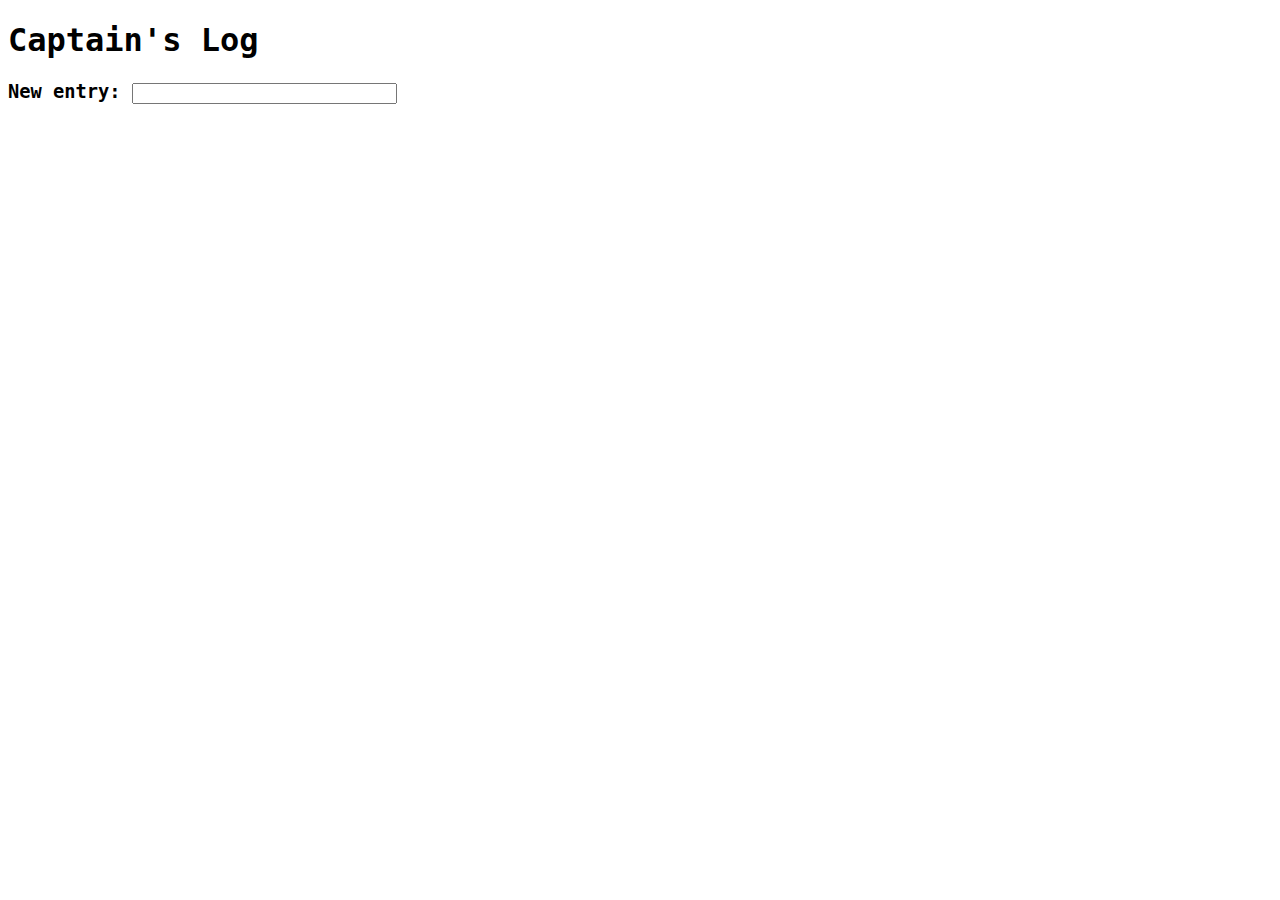
<file: captainslog/index.html>
<!DOCTYPE html>

<html>

<head>
    <meta charset="utf-8" />
    <title>Captain's Log</title>
    <link rel="stylesheet" href="style.css" />
    <script src="https://ajax.googleapis.com/ajax/libs/jquery/3.2.1/jquery.min.js"></script>
    <script>
        // Your work will be done here...
        // PUT STUFF IN HERE
        $(document).keydown(function(e) {
            if (e.keyCode == 13) {
                // $('h1').css("background-color", "#FFFF00").css("border", "dashed");
                console.log("enter clicked");
                var txt = $('#msg').val();
                $("#log").prepend(txt + "<br>");
                // document.getElementById("log").innerHTML += txt + "<br>";

            }
        });



    </script>
</head>

<body>
    <h1>Captain's Log</h1>
    <h3>New entry: <input type="text" id="msg" name="msg" size="30" /></h3>
    <div id="log"></div>
</body>
</html>
</file>
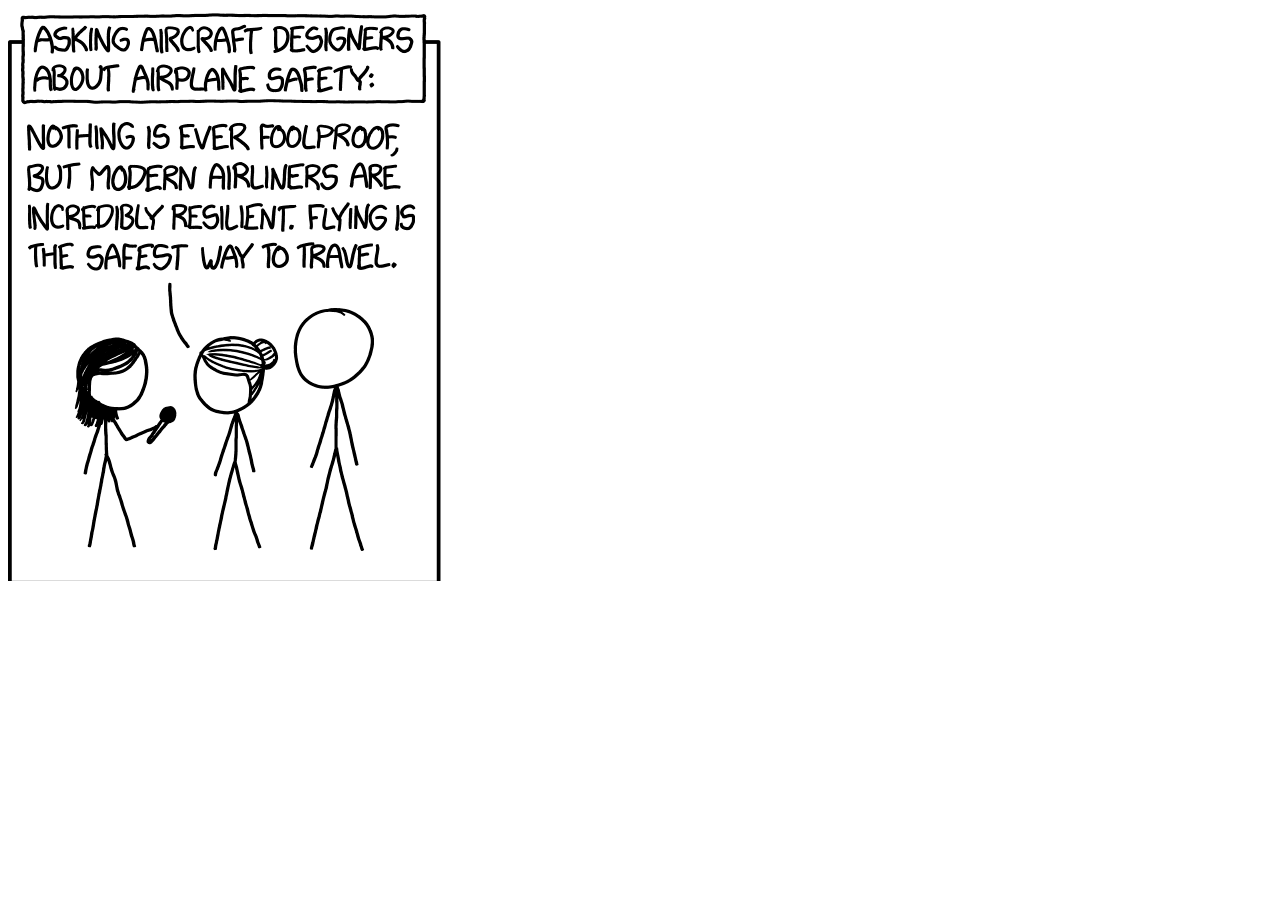
<file: responsive/index.html>
<!DOCTYPE HTML>

<html>

<head>
  <title>Software Development</title>
  <link rel="stylesheet" href="responsive.css"/>
  <meta charset="utf-8" />
</head>

<body>
  <div class="software"></div>
</body>
</html>
</file>
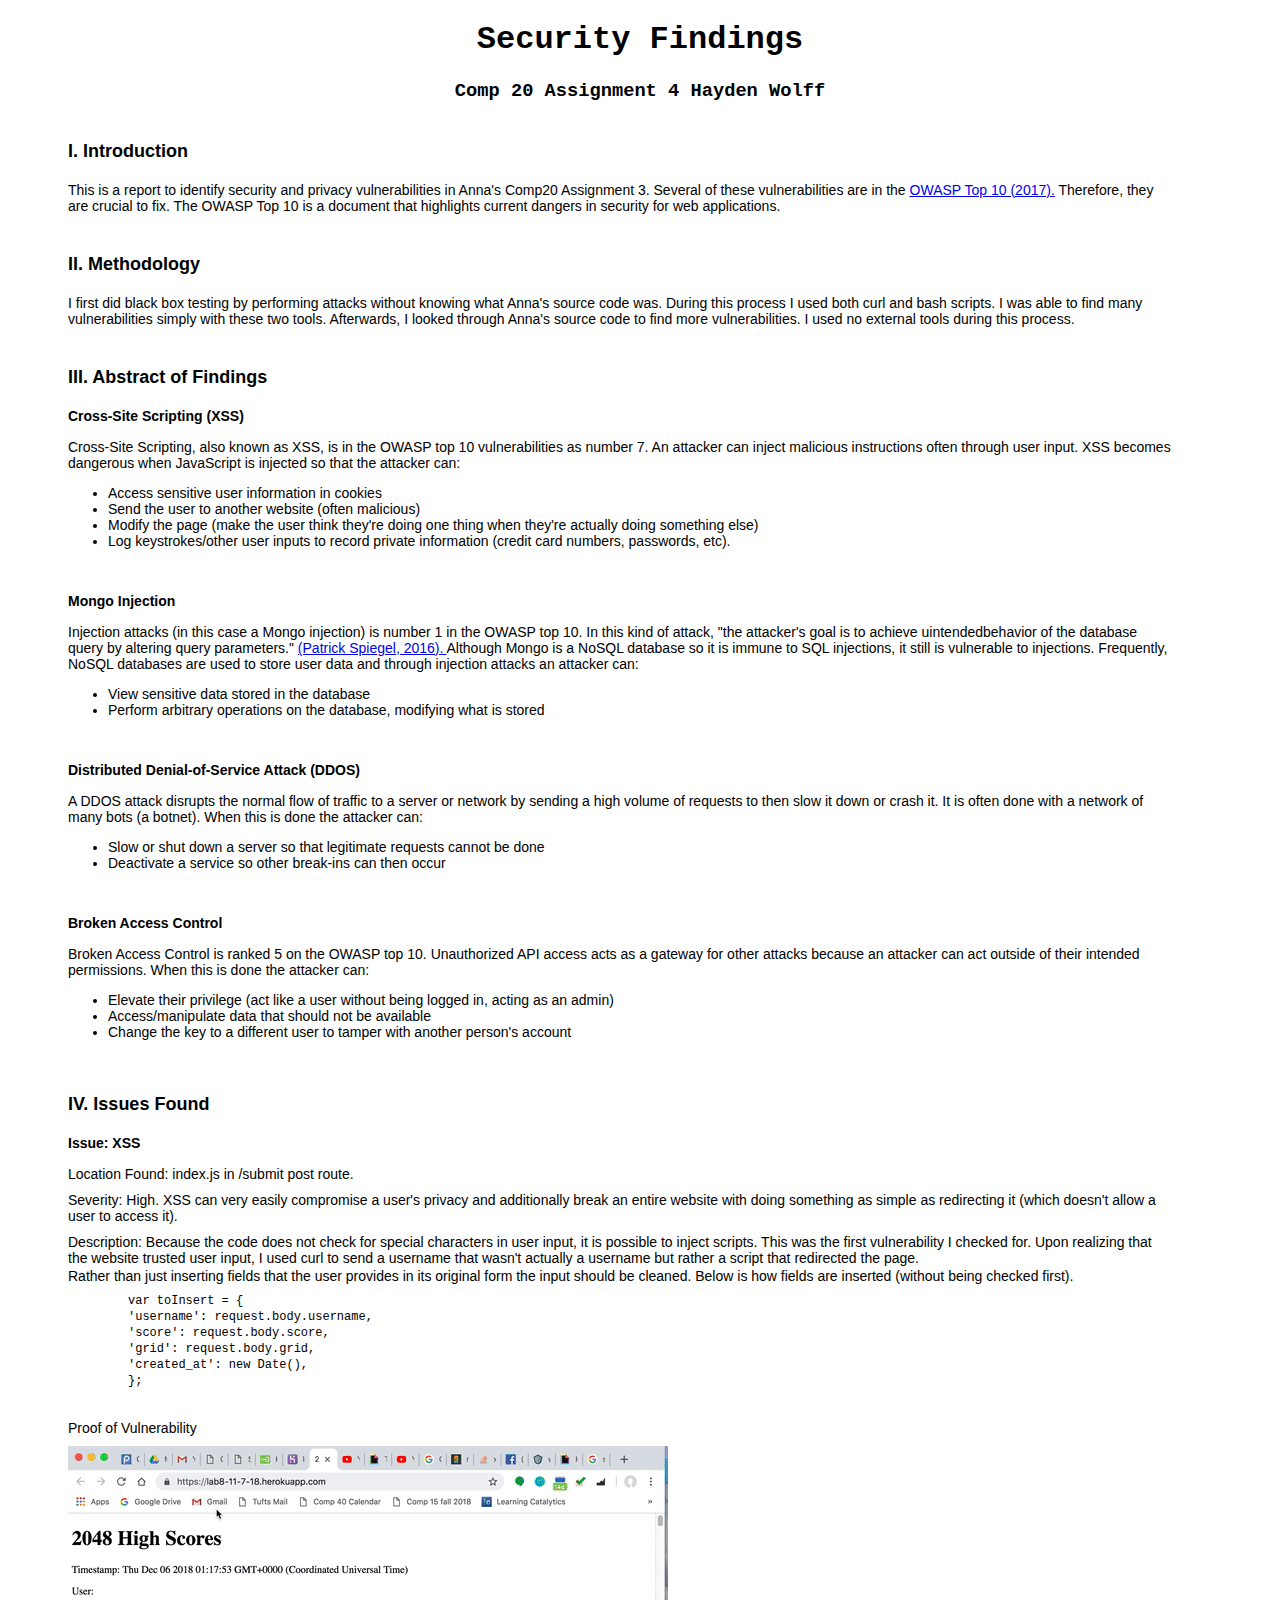
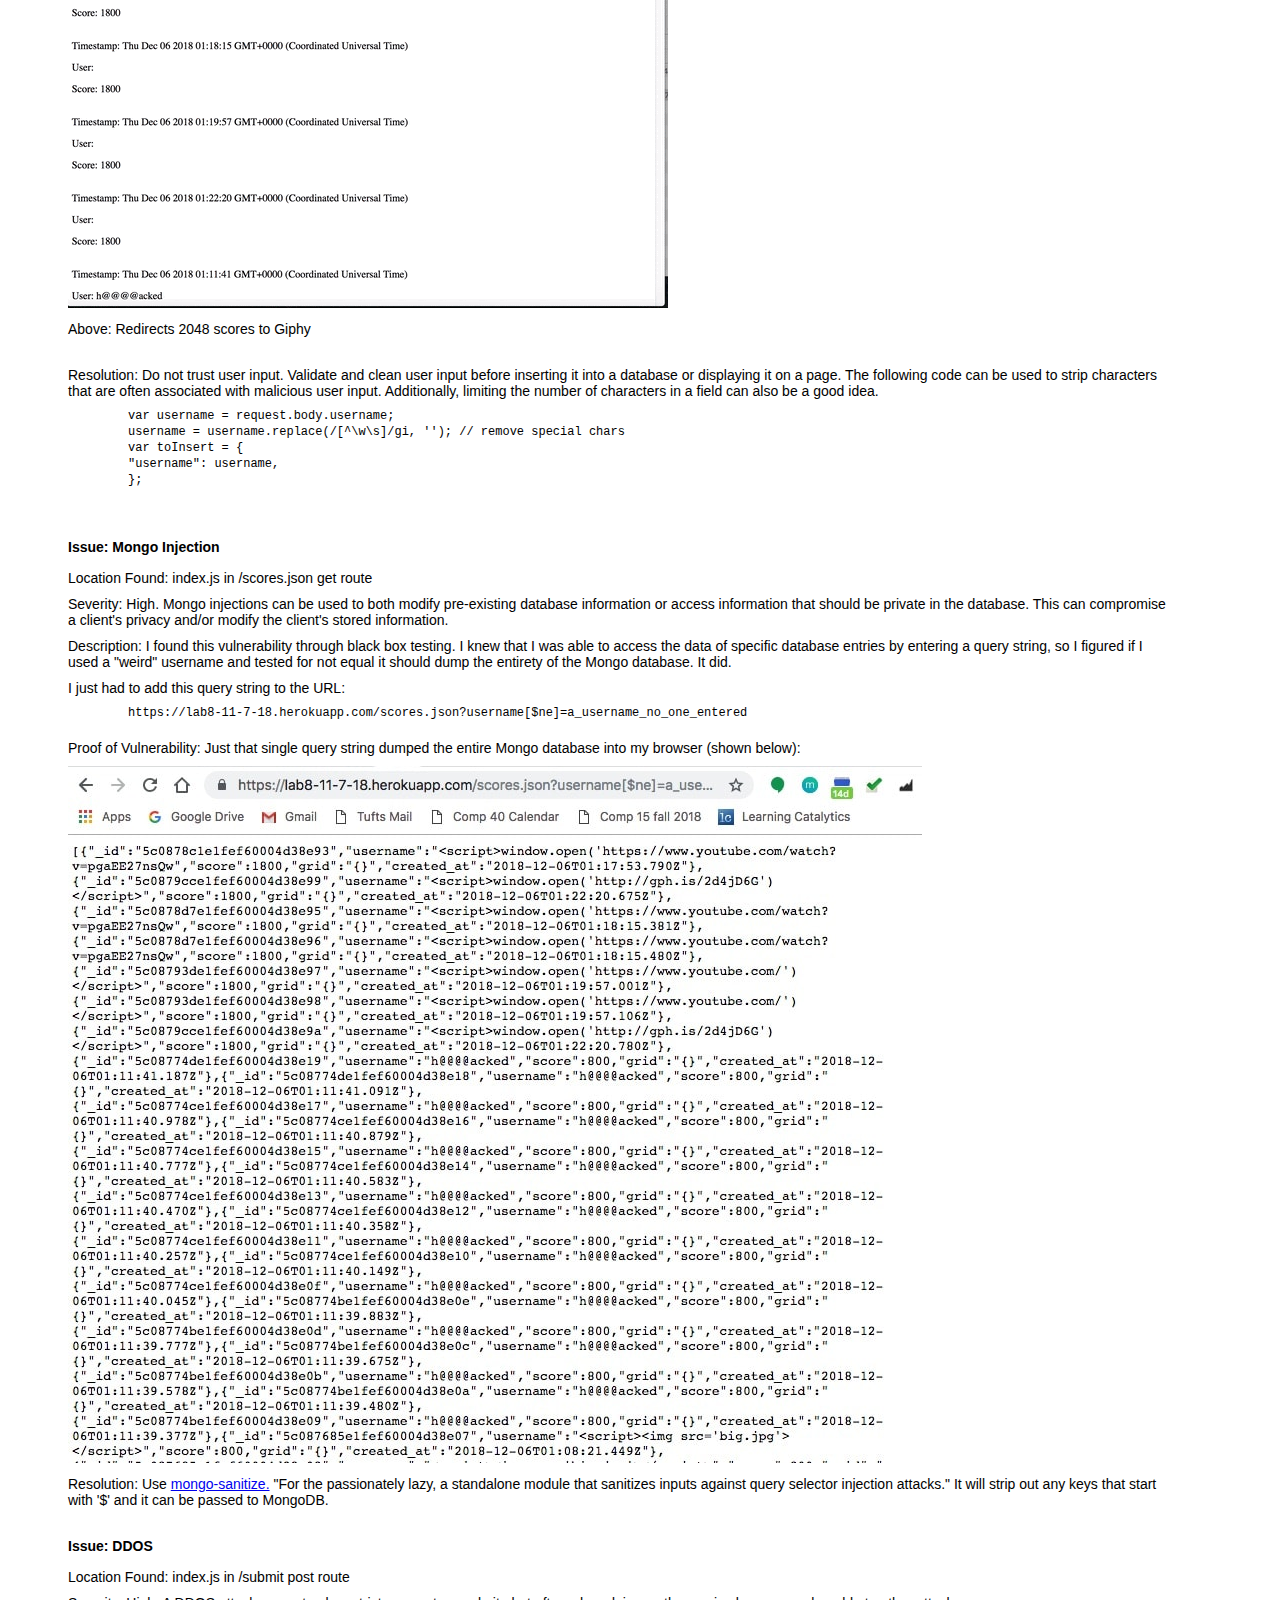
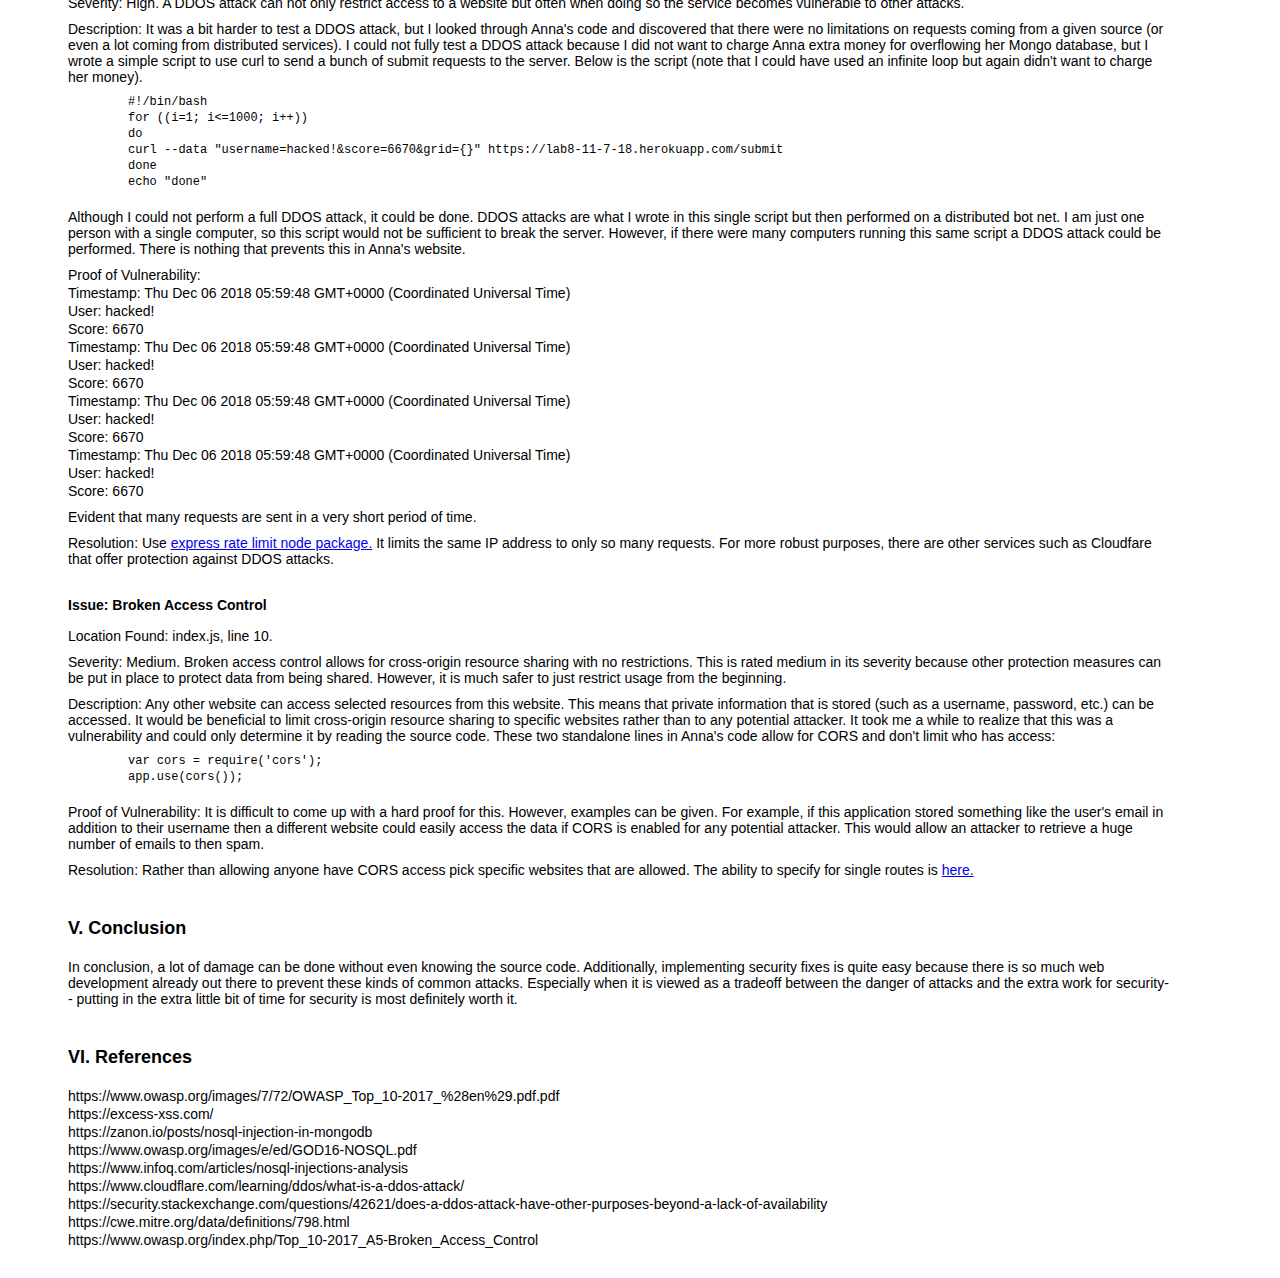
<file: security/index.html>
<!-- 
* Hayden Wolff
* Comp 20 Assignment 4
* index.html
* 11/27/18
-->

<!DOCTYPE html>

<html>

<head>
    <meta charset="utf-8" />
    <title>Security Findings</title>
    <link rel="stylesheet" href="style.css" />
</head>

<body>
    <h1>Security Findings</h1>
    <h3>Comp 20 Assignment 4 Hayden Wolff</h3>
    <div id="sect_header">I. Introduction</div>

    <div id="sect_text">
    This is a report to identify security and privacy vulnerabilities in Anna's Comp20 Assignment 3. Several
    of these vulnerabilities are in the <a href ="https://www.owasp.org/images/7/72/OWASP_Top_10-2017_%28en%29.pdf.pdf">
    OWASP Top 10 (2017).</a> Therefore, they are crucial to fix. The OWASP Top 10 is a document that highlights current dangers in security for web applications.
    </div>
    <div id="sect_header">II. Methodology</div>
    <div id="sect_text">
    I first did black box testing by performing attacks without
    knowing what Anna's source code was. During this process I used
    both curl and bash scripts. I was able to find many vulnerabilities simply with these two tools. 
    Afterwards, I looked through Anna's source code to find more
    vulnerabilities. I used no external tools during this process.
    </div>
    <div id="sect_header">III. Abstract of Findings</div>
    <div id="sect_text_bold">
    Cross-Site Scripting (XSS)
    </div>
    <div id="sect_text">
    Cross-Site Scripting, also known as XSS, is in the OWASP top 10
    vulnerabilities as number 7. An attacker can inject malicious instructions
    often through user input. XSS becomes dangerous when JavaScript is injected
    so that the attacker can:
    <ul>
        <li>Access sensitive user information in cookies</li>
        <li>Send the user to another website (often malicious)</li>
        <li>Modify the page (make the user think they're doing one thing when they're
        actually doing something else)</li>
        <li>Log keystrokes/other user inputs to record private information (credit
        card numbers, passwords, etc).</li>
    <ul> 
    </div>
    </div>
    <div id="sect_text_bold">
    Mongo Injection
    </div>
    <div id="sect_text">
    Injection attacks (in this case a Mongo injection) is number 1 in the OWASP top 10. In this kind of attack, "the attacker's goal 
    is to achieve uintendedbehavior of the database query by altering query parameters." 
    <a href ="https://www.owasp.org/images/e/ed/GOD16-NOSQL.pdf">
    (Patrick Spiegel, 2016). </a>
    Although Mongo is a NoSQL database so it is immune to SQL
    injections, it still is vulnerable to injections. Frequently,
    NoSQL databases are used to store user data and through
    injection attacks an attacker can:
    <ul>
        <li>View sensitive data stored in the database</li>
        <li>Perform arbitrary operations on the database, modifying what is stored</li>
    <ul> 
    </div>
    <div id="sect_text_bold">
    Distributed Denial-of-Service Attack (DDOS)
    </div>
    <div id="sect_text">
    A DDOS attack disrupts the normal flow of traffic to a server or network by sending a high volume of requests to
    then slow it down or crash it. It is often done with a network of many bots (a botnet). When this is done the attacker can:
    <ul>
        <li>Slow or shut down a server so that legitimate requests cannot be done</li>
        <li>Deactivate a service so other break-ins can then
        occur</li>
    <ul> 
    </div>
    <div id="sect_text_bold">
    Broken Access Control
    </div>
    <div id="sect_text">
    Broken Access Control is ranked 5 on the OWASP top 10. Unauthorized API access acts as a gateway for other attacks because
    an attacker can act outside of their intended permissions. When this is done the attacker can:
    <ul>
        <li>Elevate their privilege (act like a user
        without being logged in, acting as an admin)</li>
        <li>Access/manipulate data that should not be available</li>
        <li>Change the key to a different user to tamper with another
        person's account</li>
    <ul> 
    </div>
    <div id="sect_header">IV. Issues Found</div>
    <div id="sect_text_bold">
    Issue: XSS
    </div>
    <div id="sect_text">
    Location Found: index.js in /submit post route.
    <div id="small-space"></div>
    Severity: High. XSS can very easily compromise
    a user's privacy and additionally break an entire website
    with doing something as simple as redirecting it (which doesn't
    allow a user to access it).
    <div id="small-space"></div>
    Description: Because the code does not check for special characters
    in user input, it is possible to inject scripts. This was the first
    vulnerability I checked for. Upon realizing that the website 
    trusted user input, I used curl to send a username
    that wasn't actually a username but rather a script that redirected the page.
    <div id="tiny-space"></div>
    Rather than just inserting fields that the user provides in its original form the input 
    should be cleaned. Below is how fields are inserted (without being checked first).
    <div id="code-ex">
        var toInsert = { <div id="tiny-space"></div>
                'username': request.body.username, <div id="tiny-space"></div>
                'score': request.body.score, <div id="tiny-space"></div>
                'grid': request.body.grid, <div id="tiny-space"></div>
                'created_at': new Date(),<div id="tiny-space"></div>
            };<div id="tiny-space"></div>
    </div>

    <div id="small-space"></div>
    Proof of Vulnerability <div id="small-space"></div>
    <img src="xss_example.gif" alt= "Gif of Heroku page redirecting to Giphy">
    <div id="small-space"></div>
    Above: Redirects 2048 scores to Giphy
    </div>
    <div id=sect_text>
    Resolution: Do not trust user input. Validate and clean user input
    before inserting it into a database or displaying it on a page. The
    following code can be used to strip characters that are often associated with malicious user input. Additionally, limiting the
    number of characters in a field can also be a good idea.
    <div id="code-ex">
    var username = request.body.username; <div id="tiny-space"></div>
    username = username.replace(/[^\w\s]/gi, ''); // remove special chars <div id="tiny-space"></div>
    var toInsert = { <div id="tiny-space"></div>
        "username": username, <div id="tiny-space"></div>
    };<div id="tiny-space"></div>
    </div>
    </div>

    <div id="sect_text_bold">
    Issue: Mongo Injection
    </div>
    <div id="sect_text">
    Location Found: index.js in /scores.json get route
    <div id="small-space"></div>
    Severity: High. Mongo injections can be used to both modify
    pre-existing database information or access information that
    should be private in the database. This can compromise a client's
    privacy and/or modify the client's stored information.
    <div id="small-space"></div>
    Description: I found this vulnerability through black box testing. I knew that I was able to access the data of specific 
    database entries by entering a query string, so I figured if I 
    used a "weird" username and tested for not equal it should dump
    the entirety of the Mongo database. It did.
    <div id="small-space"></div>
    I just had to add this query string to the URL:
    <div id="code-ex">
    https://lab8-11-7-18.herokuapp.com/scores.json?username[$ne]=a_username_no_one_entered </div>
    Proof of Vulnerability: Just that single query string dumped
    the entire Mongo database into my browser (shown below):
    <div id="small-space"></div>
    <img src="image_dump.jpg" alt= "Dumped database (a ton of data revealed)">
    <div id="small-space"></div>
    Resolution: Use <a href ="https://github.com/vkarpov15/mongo-sanitize"> mongo-sanitize.</a> "For the passionately lazy, a
    standalone module that sanitizes inputs against query selector
    injection attacks." It will strip out any keys that start with '$'
    and it can be passed to MongoDB. 
    </div>
    <div id="sect_text_bold">
    Issue: DDOS
    </div>
    <div id="sect_text">
    Location Found: index.js in /submit post route
    <div id="small-space"></div>
    Severity: High. A DDOS attack can not only restrict access to
    a website but often when doing so the service becomes vulnerable
    to other attacks. 
    <div id="small-space"></div>
    Description: It was a bit harder to test a DDOS attack, but I looked
    through Anna's code and discovered that there were no limitations
    on requests coming from a given source (or even a lot coming from distributed services). 
    I could not fully test a DDOS attack because
    I did not want to charge Anna extra money for overflowing her Mongo
    database, but I wrote a simple script to use curl to send a bunch of
    submit requests to the server. Below is the script 
    (note that I could have used an infinite loop but again didn't want to charge her money).
    <div id="code-ex">
    #!/bin/bash <div id="tiny-space"></div>
    for ((i=1; i<=1000; i++)) <div id="tiny-space"></div>
    do <div id="tiny-space"></div>
        curl --data "username=hacked!&score=6670&grid={}" https://lab8-11-7-18.herokuapp.com/submit <div id="tiny-space"></div>
    done <div id="tiny-space"></div>
    echo "done"
    </div>
    Although I could not perform a full DDOS attack, it could be done.
    DDOS attacks are what I wrote in this single script but
    then performed on a distributed bot net. I am just one person with
    a single computer, so this script would not be sufficient to break
    the server. However, if there were many computers running this same
    script a DDOS attack could be performed. There is nothing that
    prevents this in Anna's website.
    <div id="small-space"></div>
    Proof of Vulnerability:<div id="tiny-space"></div>
    Timestamp: Thu Dec 06 2018 05:59:48 GMT+0000 (Coordinated Universal Time)<div id="tiny-space"></div>
    User: hacked!<div id="tiny-space"></div>
    Score: 6670<div id="tiny-space"></div>

    Timestamp: Thu Dec 06 2018 05:59:48 GMT+0000 (Coordinated Universal Time)<div id="tiny-space"></div>
    User: hacked!<div id="tiny-space"></div>
    Score: 6670<div id="tiny-space"></div>

    Timestamp: Thu Dec 06 2018 05:59:48 GMT+0000 (Coordinated Universal Time)<div id="tiny-space"></div>
    User: hacked!<div id="tiny-space"></div>
    Score: 6670<div id="tiny-space"></div>

    Timestamp: Thu Dec 06 2018 05:59:48 GMT+0000 (Coordinated Universal Time)<div id="tiny-space"></div>
    User: hacked!<div id="tiny-space"></div>
    Score: 6670
    <div id="small-space"></div>
    Evident that many requests are sent in a very short period of time. <div id="small-space"></div>
    Resolution: Use <a href ="https://www.npmjs.com/package/express-rate-limit"> express rate limit node package.</a> It limits the same 
    IP address to only so many requests. For more robust purposes, there are other services such as Cloudfare
    that offer protection against DDOS attacks. 
    </div>
    </div>
    </div>

    <div id="sect_text_bold">
    Issue: Broken Access Control
    </div>
     <div id="sect_text">
    Location Found: index.js, line 10.
    <div id="small-space"></div>
    Severity: Medium. Broken access control allows for cross-origin resource sharing
    with no restrictions. This is rated medium in its severity because other protection
    measures can be put in place to protect data from being shared. However, it is much safer to just restrict usage from the beginning. <div id="small-space"></div>
    Description: Any other website can access selected resources from this website. This means that
    private information that is stored (such as a username, password, etc.) can be
    accessed. It would be beneficial to limit cross-origin resource sharing to specific
    websites rather than to any potential attacker. It took me a while to realize that
    this was a vulnerability and could only determine it by reading the source code. These two standalone lines in Anna's code allow for CORS and don't limit who has access:
    <div id="code-ex">
    var cors = require('cors'); <div id="tiny-space"> </div>
    app.use(cors()); 
    </div>
    Proof of Vulnerability: It is difficult to come up with a hard proof for this. However, examples 
    can be given. For example, if this application stored something like
    the user's email in addition to their username then a different website could
    easily access the data if CORS is enabled for any potential attacker. This would
    allow an attacker to retrieve a huge number of emails to then spam. <div id="small-space"></div>
    Resolution: Rather than allowing anyone have CORS access pick specific websites that are allowed. The ability to specify for single routes is
    <a href ="https://expressjs.com/en/resources/middleware/cors.html">here.</a>   
    </div>
    <div id="sect_header">V. Conclusion</div>
    <div id="sect_text">
    In conclusion, a lot of damage can be done without even knowing the source code. Additionally, implementing security fixes is quite easy because there
    is so much web development already out there to prevent these kinds of common attacks. Especially when it is viewed as a tradeoff between the danger
    of attacks and the extra work for security-- putting in the extra little bit of time for security is most definitely worth it. 
    </div>
    <div id="sect_header">VI. References
    </div>
    <div id="sect_text">
    https://www.owasp.org/images/7/72/OWASP_Top_10-2017_%28en%29.pdf.pdf <div id="tiny-space"></div>
    https://excess-xss.com/ <div id="tiny-space"></div>
    https://zanon.io/posts/nosql-injection-in-mongodb <div id="tiny-space"></div>
    https://www.owasp.org/images/e/ed/GOD16-NOSQL.pdf <div id="tiny-space"></div>
    https://www.infoq.com/articles/nosql-injections-analysis <div id="tiny-space"></div>
    https://www.cloudflare.com/learning/ddos/what-is-a-ddos-attack/ <div id="tiny-space"></div>
    https://security.stackexchange.com/questions/42621/does-a-ddos-attack-have-other-purposes-beyond-a-lack-of-availability <div id="tiny-space"></div>
    https://cwe.mitre.org/data/definitions/798.html <div id="tiny-space"></div>
    https://www.owasp.org/index.php/Top_10-2017_A5-Broken_Access_Control
    <div id="tiny-space"></div>
    </div>
</body>
</html>
</file>
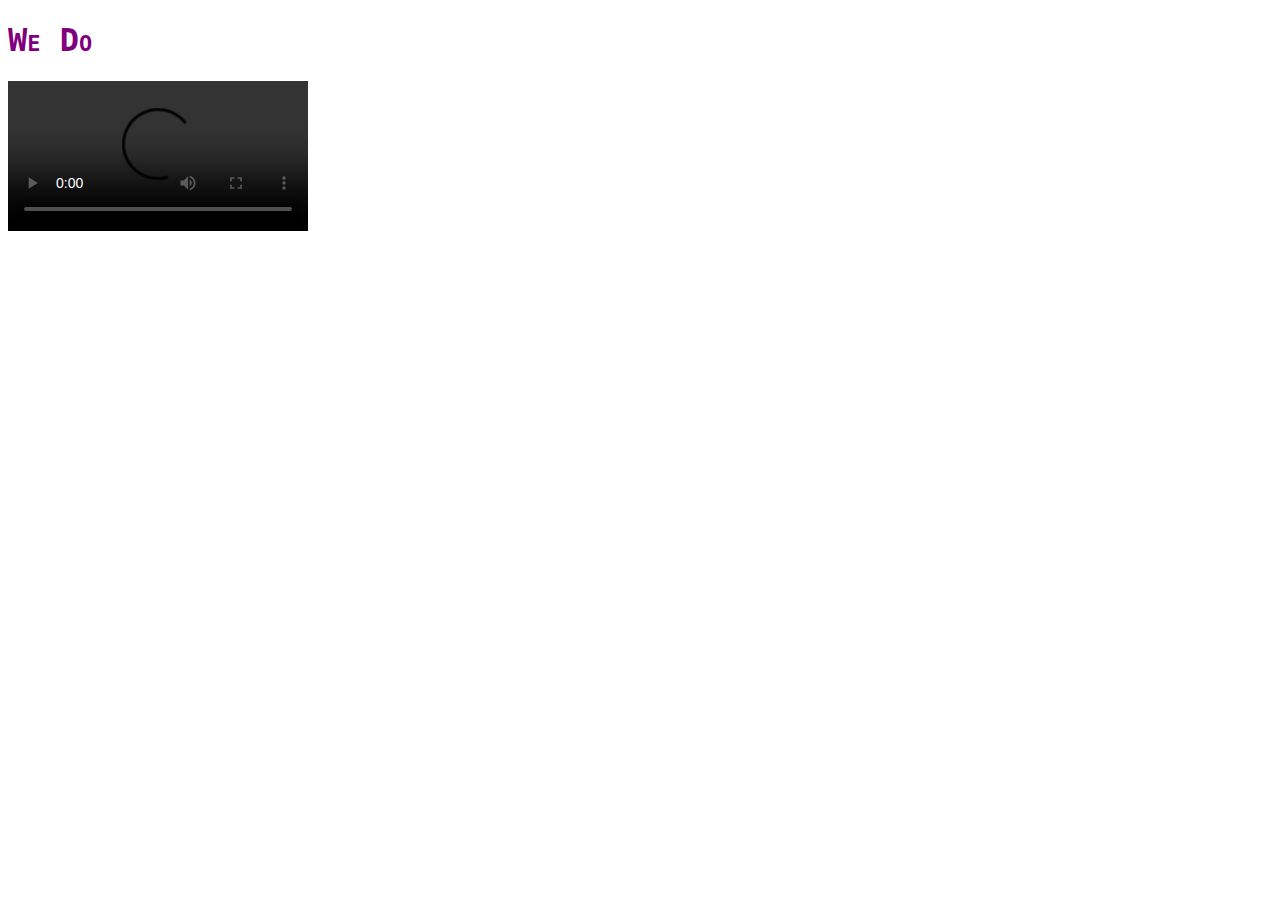
<file: wedo/index.html>
<!-- 
* Hayden Wolff
* Comp 20 Lab 5 
* index.html
* 10/9/18
-->

<!DOCTYPE html>
<html>
<head>
<meta charset="utf-8" />
<title>We Do</title>
<link rel="stylesheet" href="style.css" type="text/css" />
</head>

<body>

<h1 id="title">We Do</h1>

<video src="https://www.cs.tufts.edu/comp/20/wedo.mp4" id="wedo" controls></video>
<div id="lyrics"></div>

<script>
	// Complete this section and create a CSS file named style.css
	var video = document.getElementById("wedo");
	var lyrics = document.getElementById("lyrics");
	
	video.addEventListener("timeupdate", function() {

		if(video.currentTime < 4) {
			lyrics.innerHTML = "<h3></h3>";
		}
		else if (video.currentTime >= 4 && video.currentTime < 5.6) {
			lyrics.innerHTML = "<h3>Who controls the British crown?</h3>";
		}
		else if (video.currentTime >= 5.6 && video.currentTime < 7.8) {
			lyrics.innerHTML = "<h3>Who keeps the metric system down?</h3>";
		}

		else if (video.currentTime >= 7.8 && video.currentTime < 12.1) {
			lyrics.innerHTML = "<h3>We do, we do!</h3>";
		}

		else if (video.currentTime >= 12.1 && video.currentTime < 14.3) {
			lyrics.innerHTML = "<h3>Who keeps Atlantis off the maps?</h3>";
		}

		else if (video.currentTime >= 14.3 && video.currentTime < 16.3) {
			lyrics.innerHTML = "<h3>Who keeps the Martians under wraps?</h3>";
		}

		else if (video.currentTime >= 16.3 && video.currentTime < 20.4) {
			lyrics.innerHTML = "<h3>We do, we do!</h3>";
		}

		else if (video.currentTime >= 20.4 && video.currentTime < 24.6) {
			lyrics.innerHTML = "<h3>Who holds back the electric car?</h3>";
		}

		else if (video.currentTime >= 24.6 && video.currentTime < 28.9) {
			lyrics.innerHTML = "<h3>Who makes Steve Guttenberg a star?</h3>";
		}

		else if (video.currentTime >= 28.9 && video.currentTime < 33.8) {
			lyrics.innerHTML = "<h3>We do, we do!</h3>";
		}

		else if (video.currentTime >= 33.8 && video.currentTime < 35.8) {
			lyrics.innerHTML = "<h3>Who robs cavefish of their sight?</h3>";
		}

		else if (video.currentTime >= 35.8 && video.currentTime < 37.7) {
			lyrics.innerHTML = "<h3>Who rigs every Oscar night?</h3>";
		}

		else if (video.currentTime >= 37.7 && video.currentTime < 40.7) {
			lyrics.innerHTML = "<h3>We do!</h3>";
		}

		else if (video.currentTime >= 40.7 && video.currentTime < 44.5) {
			lyrics.innerHTML = "<h3>We do!</h3>";
		}

		else {
			lyrics.innerHTML = "<h3><h3>";
		}
	},false);
</script>
</body>
</file>
<file: captainslog/style.css>
/* 
* Hayden Wolff
* Comp 20 Lab 5 
* style.css
* 10/9/18
*/

h1 {
	font-family: 'Roboto Mono', monospace;
	color: black
}

h3 {
	font-family: 'Roboto Mono', monospace;
	color: black
}

#log{

	font-family: 'Roboto Mono', monospace;
	color: black
}
</file>
<file: responsive/responsive.css>
/* 
* Hayden Wolff
* Comp 20 Lab 4 responsive.css
* 9/30/18
*/

@media only screen 
and (max-width: 600px) 
and (-webkit-min-device-pixel-ratio: 1) {
    .software{
        width: 477px;
        height: 613px;
        background: url("software.png")-725px -594px;
    }
}

@media only screen
and (min-width: 601px)  
and (max-width: 800px) 
and (-webkit-min-device-pixel-ratio: 1) {
    .software{
        width: 705px;
        height: 613px;
    	background: url("software.png")0px -594px;

    }
}

@media only screen
and (min-width: 801px)  
and (max-width: 1000px) 
and (-webkit-min-device-pixel-ratio: 1) {
    .software{
        width: 443px;
        height: 573px;
    	background: url("software.png")-875px 0px;

    }
}

@media only screen
and (min-width: 1001px)  
and (max-width: 1200px) 
and (-webkit-min-device-pixel-ratio: 1) {
    .software{
        width: 443px;
        height: 573px;
        background: url("software.png")-451px 0px;

    }
}


@media only screen
and (min-width: 1200px)  
and (-webkit-min-device-pixel-ratio: 1) {
    .software{
        width: 434px;
        height: 573px;
        background: url("software.png")0px 0px;

    }
}
</file>
<file: security/style.css>
/* 
* Hayden Wolff
* Comp 20 Assignment 4
* style.css
* 11/27/18
*/

h1 {
	font-family: 'Roboto Mono', monospace;
	color: black;
	text-align: center;
}

h3 {
	font-family: 'Roboto Mono', monospace;
	color: black;
	text-align: center;
}

#sect_header{
	font-family: 'Helvetica', monospace;
	color: black;
	padding-top: 20px;
    padding-right: 30px;
    padding-bottom: 10px;
    padding-left: 60px;
	font-weight: bold;
	font-size: 18px;
}

#sect_text{
	font-family: 'Helvetica', monospace;
	color: black;
	padding-top: 10px;
    padding-right: 100px;
    padding-bottom: 20px;
    padding-left: 60px;
	font-size: 14px;
}

#sect_text_bold{
	font-family: 'Helvetica', monospace;
	color: black;
	font-weight: bold;
	padding-top: 10px;
    padding-right: 100px;
    padding-bottom: 5px;
    padding-left: 60px;
	font-size: 14px;
}

#interal_text{
	font-family: 'Helvetica', monospace;
	color: black;
	padding-top: 5px;
    padding-right: 100px;
    padding-bottom: 5px;
    padding-left: 100px;
	font-size: 14px;
}

#small-space{
	color: black;
	padding-top: 5px;
    padding-right: 100px;
    padding-bottom: 5px;
    padding-left: 100px;
	font-size: 14px;
}

#tiny-space{
	color: black;
	padding-top: 1px;
    padding-right: 10px;
    padding-bottom: 1px;
    padding-left: 100px;
}

#code-ex{
	font-family: 'Inconsolata', monospace;
	color: black;
	padding-top: 10px;
    padding-right: 100px;
    padding-bottom: 20px;
    padding-left: 60px;
	font-size: 12px;
}

#smaller_img{
	max-width:10%;
	max-height:10%;
	padding-top: 10px;
    padding-right: 100px;
    padding-bottom: 20px;
    padding-left: 60px;
	
}
</file>
<file: wedo/style.css>
/* 
* Hayden Wolff
* Comp 20 Lab 5 
* style.css
* 10/9/18
*/

h3 {
	font-family: 'Roboto Mono', monospace;
	color: black
}

#title { 
color:purple;
text-align: left;
font-family: 'Roboto Mono', monospace;
font-weight: 900; 
font-variant: small-caps
}
</file>
